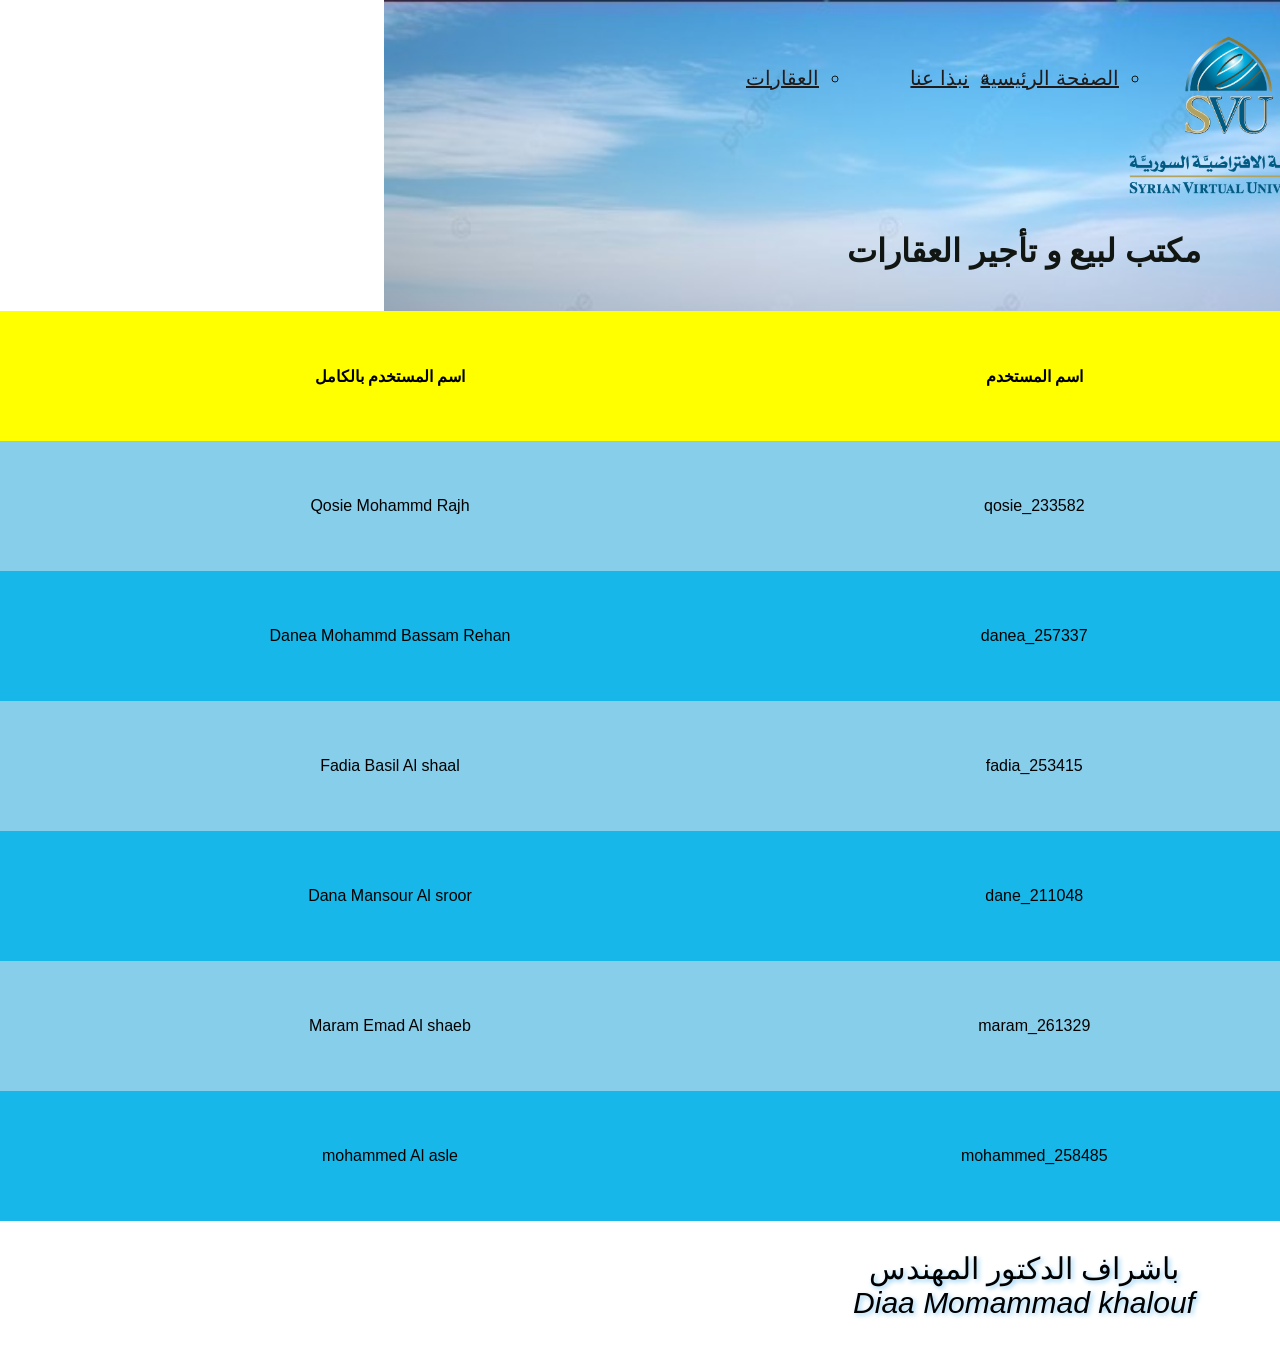
<file: index.html>
<!DOCTYPE html>
<html dir="rtl">
<head>
    <title>My Website</title>
    <link rel="stylesheet" href="./style.css">  
        <link rel=" Properties  " href="Properties .html">  
        <link rel="  about Us " href=" about Us.html">  
</head>
<body>
    <header>
        <nav>
            <ul>
                <img src="logo.png" alt=""   class="center" >
                <li><a href="home.html">الصفحة الرئيسية</a></li>
                <li><a href="about Us.html" >نبذا عنا </a></li>
                <li><a href="Properties.html">العقارات </a> </li>
                </ul>
            
        </nav>
        <h1>مكتب لبيع و تأجير العقارات </h1>
    </header>
    <table>
        <thead>
            <tr>
                <th>الاسم الانجليزي</th>
                <th>اسم المستخدم</th>
                <th> اسم المستخدم بالكامل </th>


                
            </tr>
        </thead>
        <tbody>
            <tr>
                <td>Qosie</td>
                <td>qosie_233582</td>
                <td>Qosie Mohammd Rajh  </td>

            </tr>
            <tr>
                <td>Danea</td>
                <td>danea_257337</td>
                <td> Danea Mohammd Bassam Rehan</td>

                
            </tr>
            <tr>
                <td>Fadia</td>
                <td>  fadia_253415 </td>
                <td>  Fadia Basil Al shaal </td>

                
            </tr>
            <tr>
            <td>  Dana </td> 
            <td>  dane_211048 </td>
            <td>   Dana Mansour Al sroor   </td>


            </tr>
            <tr>
            <td>  Maram </td> 
            <td>  maram_261329 </td>
            <td>    Maram Emad Al shaeb  </td>


            </tr>
            <tr>
            <td>  Mohammed </td>   
            <td>  mohammed_258485  </td>
            <td>  mohammed Al asle   </td>


            </tr>
            
        </tbody>
    </table>
    
    <center ><p class="test1">باشراف الدكتور المهندس <br>
        <i>Diaa Momammad khalouf</i></p></center>


        <li><a href="https:/qosie_233582webhostapp.com/" target="_blank">موقع إلكتروني</a></li>

    </main>
</body>
</html>
</file>
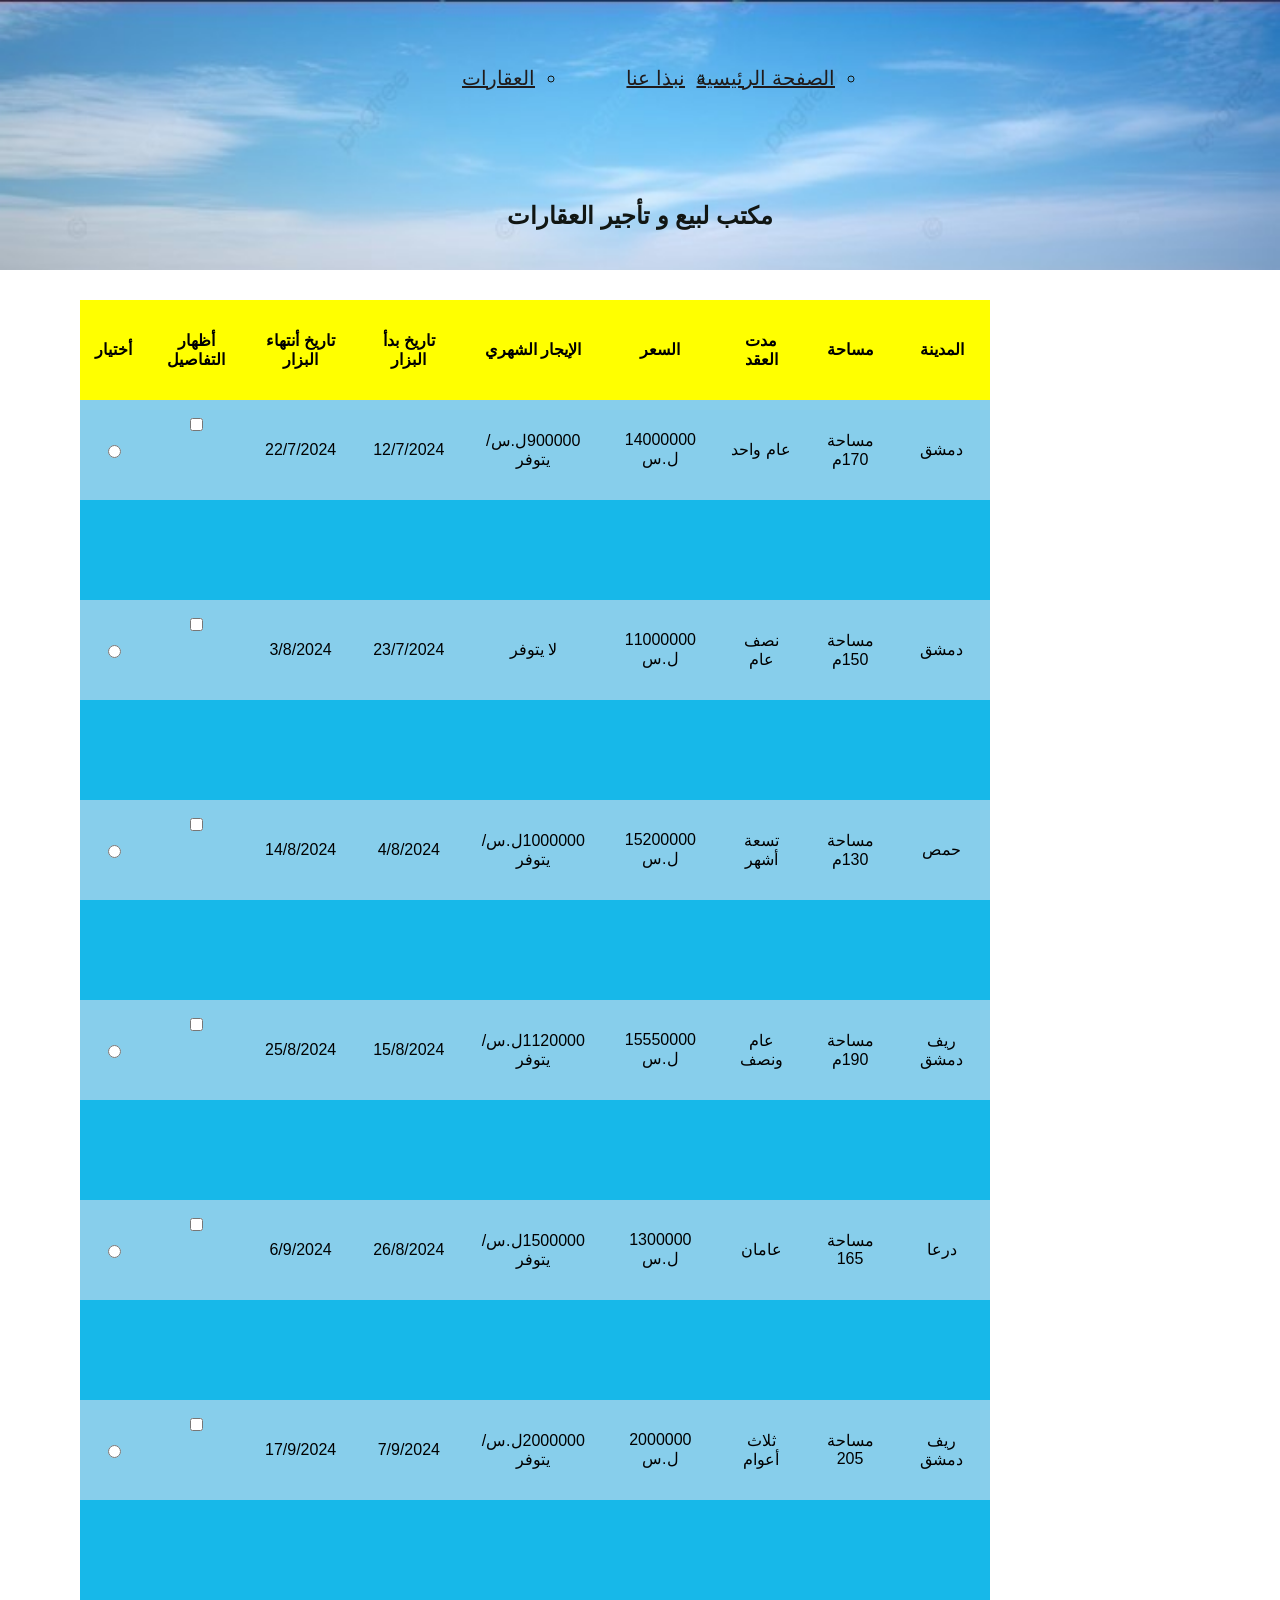
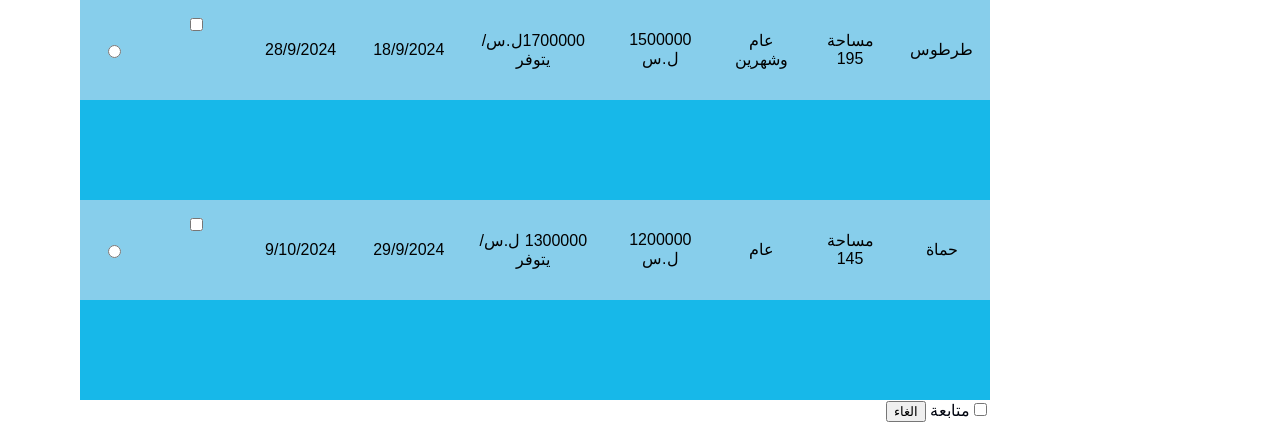
<file: index (2).html>
<!DOCTYPE >
<html >
   <meta charset="UTF-8">
   <title>Properties</title>
   <link rel="stylesheet" href="./style.css">
      <link rel="Properties" href="Properties.html">
</head>
<body dir="rtl">
   <section class="mytable">
   <header>
      <nav>
            <ul>
               <li><a href="home.html">الصفحة الرئيسية</a></li>
               <li><a href="about Us.html" >نبذا عنا </a></li>
               <li><a href="Properties.html">العقارات </a> </li>
               </ul>
            </nav>
            <h1>مكتب لبيع و تأجير العقارات </h1>
      </header>
      <main>
         <table>  
           <thead>
               <tr >
                  <th>المدينة</th> 
                  <th>مساحة</th>
                  <th>مدت العقد</th>
                  <th>السعر</th>
                  <th>الإيجار الشهري</th>
                  <th>تاريخ بدأ البزار</th>
                  <th>تاريخ أنتهاء البزار</th>
                  <th>أظهار التفاصيل</th>
                  <th>أختيار</th>
                  </tr> 
                  </thead>
               <tr >
                  <td>دمشق</td>
                  <td>مساحة 170م</td>
                  <td>عام واحد</td>
                  <td>14000000 ل.س</td>
                  <td> 900000ل.س/يتوفر</td>
                  <td>12/7/2024</td>
                  <td>22/7/2024</td>
                  <td><input type="checkbox" id="toggleList1">
                  <label for="toggleList1"></label></td>
                  <td><input type="radio" value=""></td>
                  </tr>
                  <tr>
                  <td colspan="10">
                     <ul id="myList1" class="hidden">
                           <li>المنطقة:المالكة</li>
                           <li>كراج: متوفر</li>
                           <li>الطابق: الثالث</li>
                           <li>الملكية:طابو</li>
                           <li>مساحة بلكون:5م</li>
                           <li>مفروشة: نعم</li>
                           <li>طاقة بديلة: يتوفر</li>
                           <li>قرب سوق تجاري</li>
                           <li>حديقة بناء: يتوفر</li>
                           <li>الدفع عبر : كاش باليد</li>
                           <div class="imge">
                        <img src="./شقة 1.jfif" alt="" class="akar"> </div>
                     
                     </ul>
                  </td>
               </tr>
         </tbody>
      </thead>
      <tbody>
         <tr >
                  <td>دمشق</td>
                  <td>مساحة 150م</td>
                  <td>نصف عام</td>
                  <td>11000000 ل.س</td>
                  <td>لا يتوفر</td>
                  <td>23/7/2024</td>
                  <td>3/8/2024</td>
                  <td><input type="checkbox" id="toggleList2">
                     <label for="toggleList2"></label></td>
                     <td><input type="radio" value=""></td>
                     </tr>
                     <tr>
                     <td colspan="10">
                        <ul id="myList2" class="hidden">
                        <li>المنطقة: ركن الدين</li>
                        <li>كراج: غير متوفر</li>
                        <li>الطابق: الخامس</li>
                        <li>الملكية:طابو</li>
                        <li>مساحة بلكون:4م</li>
                        <li>مفروشة: لا</li>
                        <li>طاقة بديلة: لا يتوفر</li>
                        <li>قرب  مجمع تجاري</li>
                        <li>حديقة بناء: يتوفر</li>
                        <li>الدفع عبر :  الهرم</li> <div class="imge">
                        <img src="./شقة 2.jfif" alt=""  class="akar">
                        </div>
                     </ul>
                  </td>
               </tr>
         </tbody>
      </thead>
      <tbody>
         <tr >
                  <td>حمص</td>
                  <td>مساحة 130م</td>
                  <td>تسعة أشهر</td>
                  <td>15200000 ل.س</td>
                  <td> 1000000ل.س/يتوفر</td>
                  <td>4/8/2024</td>
                  <td>14/8/2024</td>
                  <td><input type="checkbox" id="toggleList3">
                     <label for="toggleList3"></label></td>
                     <td><input type="radio" value=""></td>
                     </tr>
                     <tr>
                     <td colspan="10">
                        <ul id="myList3" class="hidden">
                                 <li>المنطقة:تلكلخ</li>
                                 <li>كراج: متوفر</li>
                                 <li>الطابق: الارضي</li>
                                 <li>الملكية:ارث</li>
                                 <li>مساحة بلكون:5م</li>
                                 <li>مفروشة: نعم</li>
                                 <li>طاقة بديلة: لا يتوفر</li>
                                 <li>قرب  مسجد</li>
                                 <li>حديقة بناء: لا يتوفر</li>
                                 <li>الدفع عبر :  ايداع بالبنك على حساب المالك</li>
                              <div class="imge">
                              <img src="./شقة 3.jfif" alt="" class="akar">
                           </div>
                        </ul>
                     </td>
                  </tr>
            </tbody>
         </thead>
         <tbody>
            <tr >
                  <td>ريف دمشق</td>
                  <td>مساحة 190م</td>
                  <td>عام ونصف</td>
                  <td>15550000 ل.س</td>
                  <td> 1120000ل.س/يتوفر</td>
                  <td>15/8/2024</td>
                  <td>25/8/2024</td>
                  <td><input type="checkbox" id="toggleList4">
                     <label for="toggleList4"></label></td>
                     <td><input type="radio" value=""></td>
                     </tr>
                     <tr>
                     <td colspan="10">
                        <ul id="myList4" class="hidden">
                                 <li>المنطقة:التل</li>
                                 <li>كراج: متوفر</li>
                                 <li>الطابق: الاول</li>
                                 <li>الملكية:جمعية سكتية</li>
                                 <li>مساحة بلكون2م</li>
                                 <li>مفروشة: نعم</li>
                                 <li>طاقة بديلة: يتوفر</li>
                                 <li>قرب مؤسسة حكومية </li>
                                 <li>حديقة بناء: يتوفر</li>
                                 <li>الدفع عبر : حوالة بأسم الجمعية </li> 
                                 <div class="imge">
                              <img src="./شقة 4.jfif" alt="" class="akar">
                           </div>
                        </ul>
                     </td>
                  </tr>
            </tbody>
         </thead>
         <tbody>
            <tr >
                  <td> درعا</td>
                  <td>مساحة 165</td>
                  <td>عامان</td>
                  <td>1300000 ل.س</td>
                  <td> 1500000ل.س/يتوفر</td>
                  <td>26/8/2024</td>
                  <td>6/9/2024</td>
                  <td><input type="checkbox" id="toggleList5">
                     <label for="toggleList5"></label></td>
                     <td><input type="radio" value=""></td>
                     </tr>
                     <tr>
                     <td colspan="10">
                        <ul id="myList5" class="hidden">
                                 <li>المنطقة:نوى</li>
                                 <li>كراج: لا متوفر</li>
                                 <li>الطابق: الثاني</li>
                                 <li>الملكية:حكومية</li>
                                 <li>مساحة بلكون:10م</li>
                                 <li>مفروشة: لا</li>
                                 <li>طاقة بديلة: لا يتوفر</li>
                                 <li> قرب مرمز صحي </li>
                                 <li>حديقة بناء:لا يتوفر</li>
                                 <li>الدفع عبر : خصم من راتب الشهري </li>
                              <div class="imge">
                              <img src="./شقة 5.jfif" alt="" class="akar">
                           </div>
                        </ul>
                     </td>
                  </tr>
            </tbody>
         </thead>
         <tbody>
            <tr >
                     <td> ريف دمشق</td>
                     <td>مساحة 205</td>
                     <td>ثلاث أعوام</td>
                     <td>2000000 ل.س</td>
                     <td> 2000000ل.س/يتوفر</td>
                     <td>7/9/2024</td>
                     <td>17/9/2024</td>
                     <td><input type="checkbox" id="toggleList6">
                        <label for="toggleList6"></label></td>
                        <td><input type="radio" value=""></td>
                        </tr>
                        <tr>
                        <td colspan="10">
                           <ul id="myList6" class="hidden">
                                    <li>المنطقة:ضاحية قدسية</li>
                                    <li>كراج: متوفر</li>
                                    <li>الطابق: الخامس/li>
                                    <li>الملكية:طابو</li>
                                    <li>مساحة بلكون:6م</li>
                                    <li>مفروشة: نعم</li>
                                    <li>طاقة بديلة: يتوفر</li>
                                    <li>قرب فرن آلي </li>
                                    <li>حديقة بناء: يتوفر</li>
                                    <li>الدفع عبر : كاش باليد</li>
                                 <div class="imge">
                                 <img src="./شقة 6.jfif" alt="" class="akar">
                              </div>
                           </ul>
                        </td>
                     </tr>
               </tbody>
            </thead>
            <tbody>
               <tr >
                        <td> طرطوس</td>
                        <td>مساحة 195</td>
                        <td>عام وشهرين</td>
                        <td>1500000 ل.س</td>
                        <td> 1700000ل.س/يتوفر</td>
                        <td>18/9/2024</td>
                        <td>28/9/2024</td>
                        <td><input type="checkbox" id="toggleList7">
                           <label for="toggleList7"></label></td>
                           <td><input type="radio" value=""></td>
                           </tr>
                           <tr>
                           <td colspan="10">
                              <ul id="myList7" class="hidden">
                                       <li>المنطقة:دريكيش</li>
                                       <li>كراج: متوفر</li>
                                       <li>الطابق: الاول</li>
                                       <li>الملكية:إستثمار</li>
                                       <li>مساحة بلكون:5م</li>
                                       <li>مفروشة: لا</li>
                                       <li>طاقة بديلة: لا</li>
                                       <li>قرب شاطئ البحر </li>
                                       <li>حديقة بناء: يتوفر</li>
                                       <li>الدفع عبر :  حوالة إلكترنية</li>
                                    <div class="imge">
                                    <img src="./شقة 7.jfif" alt="" class="akar">
                                 </div>
                              </ul>
                           </td>
                        </tr>
                  </tbody>
               </thead>
               <tbody>
                  <tr >
                           <td> حماة</td>
                           <td>مساحة 145</td>
                           <td>عام</td>
                           <td>1200000 ل.س</td>
                           <td> 1300000 ل.س/يتوفر</td>
                           <td>29/9/2024</td>
                           <td>9/10/2024</td>
                           <td><input type="checkbox" id="toggleList8">
                              <label for="toggleList8"></label></td>
                              <td><input type="radio" value=""></td>
                              </tr>
                              <tr>
                              <td colspan="10">
                                 <ul id="myList8" class="hidden">
                                          <li>المنطقة:غرناطة</li>
                                          <li>كراج: لا</li>
                                          <li>الطابق: الارضي</li>
                                          <li>الملكية:طابو</li>
                                          <li>مساحة بلكون:0م</li>
                                          <li>مفروشة: نعم</li>
                                          <li>طاقة بديلة: لا</li>
                                          <li>قرب محطة القطار القديمة </li>
                                          <li>حديقة بناء: يتوفر</li>
                                          <li>الدفع عبر : كاش باليد</li>
                                       <div class="imge">
                                       <img src="./شقة 8.jpeg" alt="" class="akar">
                                    </div>
                                 </ul>
                              </td>
                           </tr>
                     </tbody>
                  </thead>
                  </table>
                     <tr >
               <td>   <input type="checkbox" id="showForm" onchange="toggleForm()"/>متابعة
            
     </td>
         <td><button onclick="goBack()">الغاء</button>
       </td>
     
       </tr>
       
     
     </table>
     
     <form onsubmit="return false;"  method="post" name="myForm"id="myForm" style="display:none;">
      <div class="container">
        <label for="name"><b> Full name</b></label>
    <input type="text" placeholder="Arabeic alphabet letters" id="myUsername" name="username" pattern=".*" required><br>
   
    <label for="student"><b>the National Number</b></label>
    <input type="text" placeholder="id number" id="number_s" name="number_s" pattern="^(0[1-9]|1[0-5])[0-9]{9}$"required><br>
    <label for="student"><b>email</b></label>
    <input type="text" placeholder="email" id="email" name="email" pattern="[a-z0-9._%+-]+@[a-z0-9.-]+\.[a-z]{2,}$" required><br>
     
    <label for="date"><b>Birth Date</b>
      <br>
  <input type="text" placeholder="DD/MM/YYYY"id="date1", name="date1" pattern="((0[1-9]|1\d|2\d|3[01])\0[1-9]|1[0-2])\/(19|20)\d{2}"></label>
       
         <br> <label for="phone"><b>phone number</b></label>
         
      <input type="text" placeholder=" id syriatel:093 or 099.id mtn:094 or 096" id="phonenumber" name="phonenumber" pattern="((0)(93|94|95|96|98|99)([0-9]{7}))|((0)(92|95|96|97)([0-9]{7}))" required>
          <label for="verification"><b> please enter the captcha code </b></label>
         
            <input type="text" id="txtCaptcha" style="text-align: center; border: none; font-weight: bold; font-size: 20px; font-family: Modern"  />  
            <input type="text" id="txtCompare" required/> 
             <input type="button" id="btnrefresh" value="تحديث" onclick="Captcha();" />  
        
     
     
     
         <button   name="submit" onclick="validateForm()">تقديم الطلب</button>
     
     
     </form>
        
         </center>
      </main>
      

      



</section>

      <script src="./myfuntion.js"> </script>
</body>
</html>
</file>
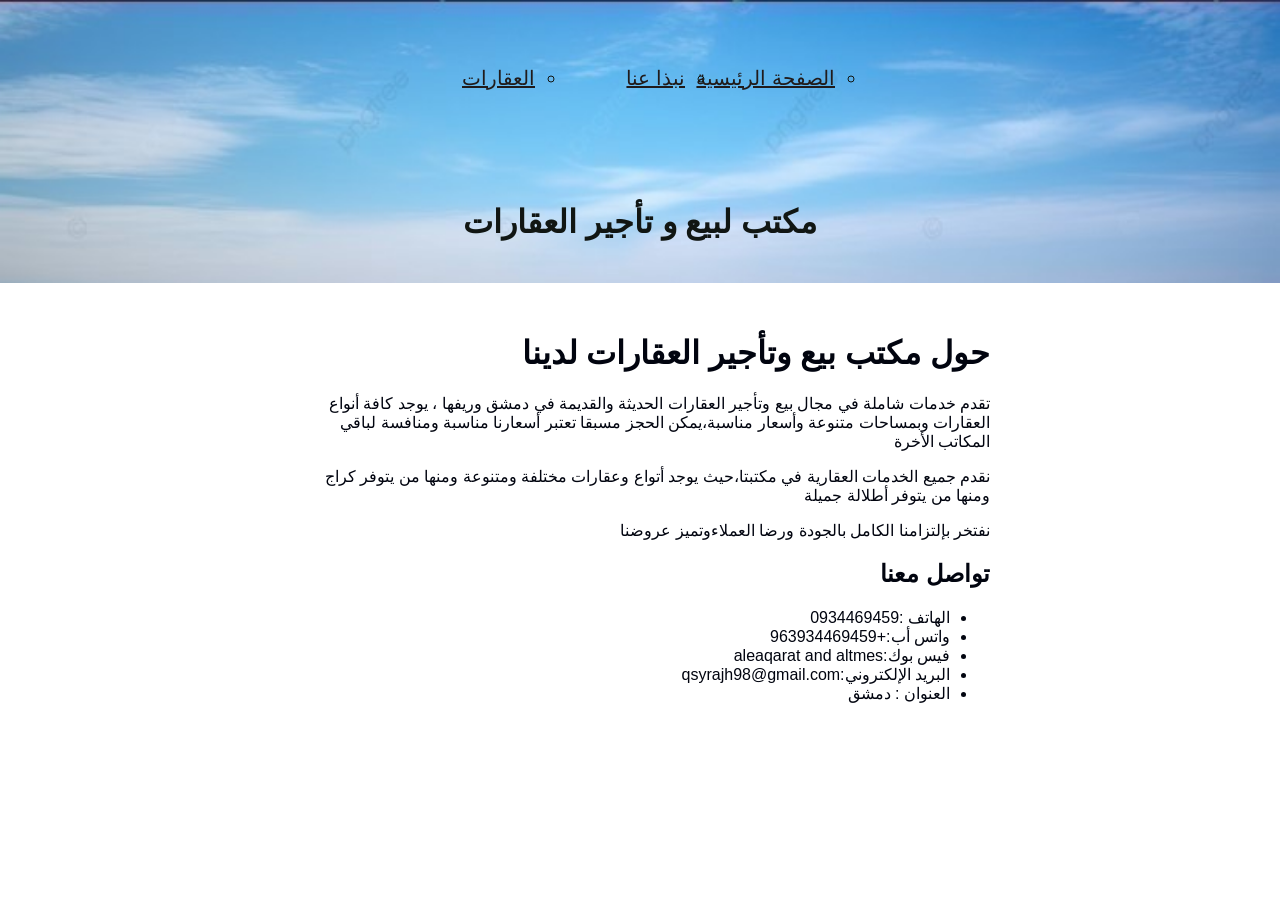
<file: index (3).html>
<!DOCTYPE html>
<html lang="en">
<head>
  
    <title>aboutus Us</title>
    <link rel="stylesheet" href="./style.css">
   

</head>
<body>
     <header>
         <nav>
            <ul>
                <li><a href="home.html">الصفحة الرئيسية</a></li>
                <li><a href="about us.html" >نبذا عنا </a></li>
                <li><a href="Properties.html">العقارات </a> </li>
                </ul>
            
        </nav>
        <h1>مكتب لبيع و تأجير العقارات </h1>
    </header>
    <main> <h1>حول مكتب بيع وتأجير العقارات لدينا </h1> <p>تقدم خدمات شاملة في مجال بيع وتأجير العقارات الحديثة والقديمة في دمشق وريفها
        ، يوجد كافة أنواع العقارات وبمساحات متنوعة وأسعار مناسبة،يمكن الحجز مسبقا تعتبر أسعارنا مناسبة ومنافسة لباقي المكاتب الأخرة</p>
        <p>نقدم جميع الخدمات العقارية في مكتبتا،حيث يوجد أتواع وعقارات مختلفة ومتنوعة ومنها من يتوفر كراج ومنها من يتوفر أطلالة جميلة </p>
        <p>نفتخر بإلتزامنا الكامل بالجودة ورضا العملاءوتميز عروضنا  </p><h2>تواصل معنا </h2> <ul><li>الهاتف :0934469459</li><li>واتس أب:+963934469459</li>
        <li>فيس بوك:aleaqarat and altmes</li><li>البريد الإلكتروني:qsyrajh98@gmail.com</li><li>العنوان : دمشق </li></ul></main>
</body>
</html>
</file>
<file: style.css>
/* General styles */
body {
  font-family: Arial, sans-serif;
  margin: 0;
  padding: 0;
  direction: rtl;

}

/* Header styles */
header {
  background-color: #e7e2e2;
  color: #111613;
  display: flex;
  flex-direction: column;
  align-items: center;
  padding: 20px;
  background: url("./1.jpg") no-repeat;
  background-size: 100% 100%;
  background-attachment: fixed;
}

nav ul {
  list-style:circle;
      display: flex;
}

nav li {
  margin-right: 10px;
  margin-top: 30px;
      width: 140px;
      height: 100px;
      font-size: 20px;  
}

nav a {
  color: #201b1b;
  text-decoration: right;
}

/* Main styles */
main {
  max-width: 700px;
  margin: 0 auto;
  padding: 30px;
  color: #01040f;
  height: 0cap;
}

table {
  border-collapse: collapse;
  width: 130%;
}


table thead{
  background-color: yellow;
}
table tbody{
  background-color:skyblue;
  
  }
  table thead tr{
    text-align: center;    
    height: 100px;
    
    }
th, td {
  text-align: right;
  padding: 15px;
  
  text-align: center;    
height: 100px;
}
.text{
  list-style:none;
  display: grid;
  grid-template-columns: repeat(3,1fr);
  margin: 0px 0px;

}
.text li{
  margin: 10px 0px;
}
tr:nth-child(even) {
  background-color: #17b8e9;
}
p.test1{
font-size: 30px;
text-shadow: 2px 2px 5px rgb(143, 206, 243);


}

.imge{
  display: flex;
  flex-direction: row;
  justify-content: space-evenly;
  align-items: center;
  margin-bottom: 30px; 
}
img{
  width: 200px;
}
.hid{
  display: none;



}
body {
  font-family: Arial, sans-serif;
  margin: 0;
  padding: 0;
  direction: rtl;


}


/* Responsive styles */
@media only screen and (max-width: 600px) {
  header {
      font-size: 1.2rem;
      padding: 10px;
      background: url("./1.jpg") no-repeat;
      background-size: 100% 100%;
      background-attachment: fixed;
  }

  nav ul {
      flex-direction: right;
      align-items: center;
      
    

  }

  nav li {
      margin: 10px 0;
      margin-top: 30px;
      width: 140px;
      height: 100px;
      font-size: 20px;    }


}
.hidden{
  display: none;
}
.container {
width: 100%;
margin: 0 auto;
}

label {
display: block;
margin-top: 50px;
font-weight: bold;
}

input[type="text"],
input[type="number"] {
width: 100%;
padding: 10px;
margin-bottom: 20px;
border: 1px solid #ccc;
border-radius: 5px;
font-size: 16px;
}

input[type="text"]:focus,
input[type="number"]:focus {
outline: none;
border: 2px solid #ccebcd;
}

button[name="submit"] {
display: block;
margin: 0 auto;
padding: 10px 20px;
background-color: #8dbdf5;
color: #fff;
border: none;
border-radius: 5px;
font-size: 16px;
cursor: pointer;
margin-top: 20px;
}

button[name="submit"]:hover {
background-color:#9fc8e9;
}

input[type="button"],
input[type="submit"] {
background-color: #80bcdf;
color: #fff;
border: none;
border-radius: 5px;
font-size: 16px;
padding: 10px 20px;

}

#txtCaptcha,
#txtCompare {
width: 50%;
padding: 10px;
margin-bottom: 20px;
border: 1px solid #ccc;
border-radius: 5px;
font-size: 16px;
display: inline-block;
}
#carid {
display: block; 
margin: 0 auto; 
border: 2px solid #110404; 
box-shadow: 2px 2px 5px rgba(8, 11, 12, 0.3);
border-radius: 5px; 
transition: transform 0.3s ease-in-out; 
}

#carid:hover {
transform: scale(1.1); 
}
#btnrefresh,
#btnValid {
background-color: #83a5c5;
color: #fff;
border: none;
border-radius: 5px;
font-size: 16px;
padding: 10px 20px;
cursor: pointer;
margin-top: 20px;
}

#btnrefresh:hover,
#btnValid:hover {
background-color:#0c0101;
}

#typerant p {
margin-bottom: 10px;
}

#error-msg {
color: rgb(81, 235, 227);
font-weight: bold;
margin-top: 20px;
}

.success-msg {
color: rgb(145, 229, 229);
font-weight: bold;
margin-top: 20px;
}
/*/////////////////////*/

.captcha-container {

text-align: center;
}
.captcha-button {
  padding: 10px 20px;
  font-size: 16px;
  background-color: #3498db;
  color: #fff;
  border: none;
  cursor: pointer;
  margin-bottom: 10px;
  border-radius: 5px;
}
.captcha {
  display: inline-block;
  padding: 10px 20px;
  font-size: 20px;
  background-color: #ecf0f1;
  border: 1px solid #bdc3c7;
  margin: 0 10px;
  border-radius: 5px;
}
</file>
